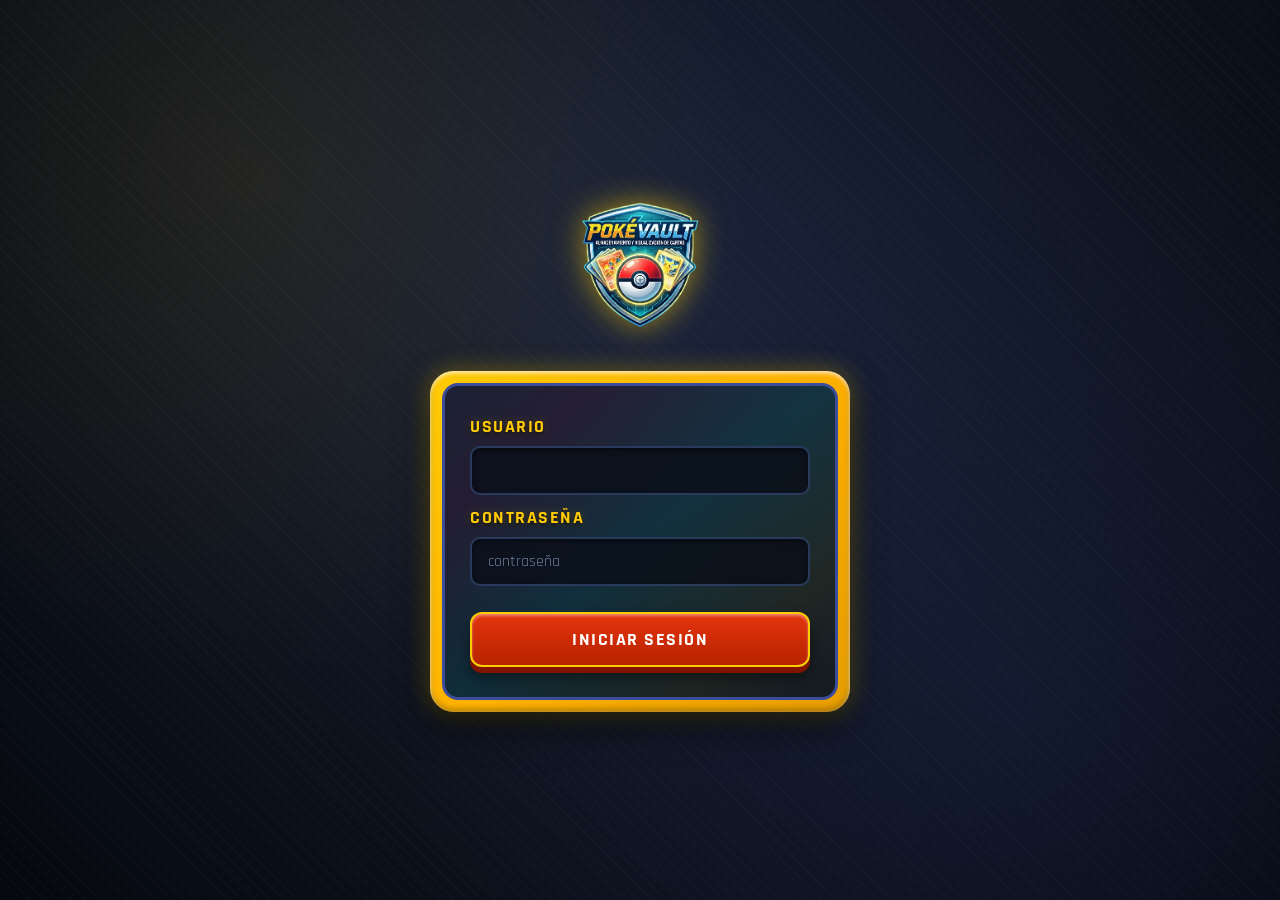
<file: index.html>
<!DOCTYPE html>
<html lang="en">
<head>
    <meta charset="UTF-8">
    <meta name="viewport" content="width=device-width, initial-scale=1.0">
    <title>Pokemon</title>
    <link rel="stylesheet" href="./css/styles.css">
</head>
<body>
    <header>
        <div>
            <img src="./imagenes/logo.png" alt="">
        </div>
    </header>
    <section>
        <!--Contenedor principal donde estara el formulario de acceso-->
        <div class="contenedor">
            <div class="caja">
                <!--Formulario de acceso a la página web-->
                <form action="">
                    <!--Campo para insertar el nombre de usuario-->
                    <label for="">Usuario</label>
                    <input type="text">

                    <br>
                    <!--Campo para insertar la constraseña-->
                    <label for="">Contraseña</label>
                    <input type="password" placeholder="contraseña">

                    <br>
                    <!--boton tipo 'submit' que envia el formulario-->
                    <input type="submit" value="Iniciar sesión">

                </form>
            </div>
        </div>
    </section>
</body>
</html>
</file>
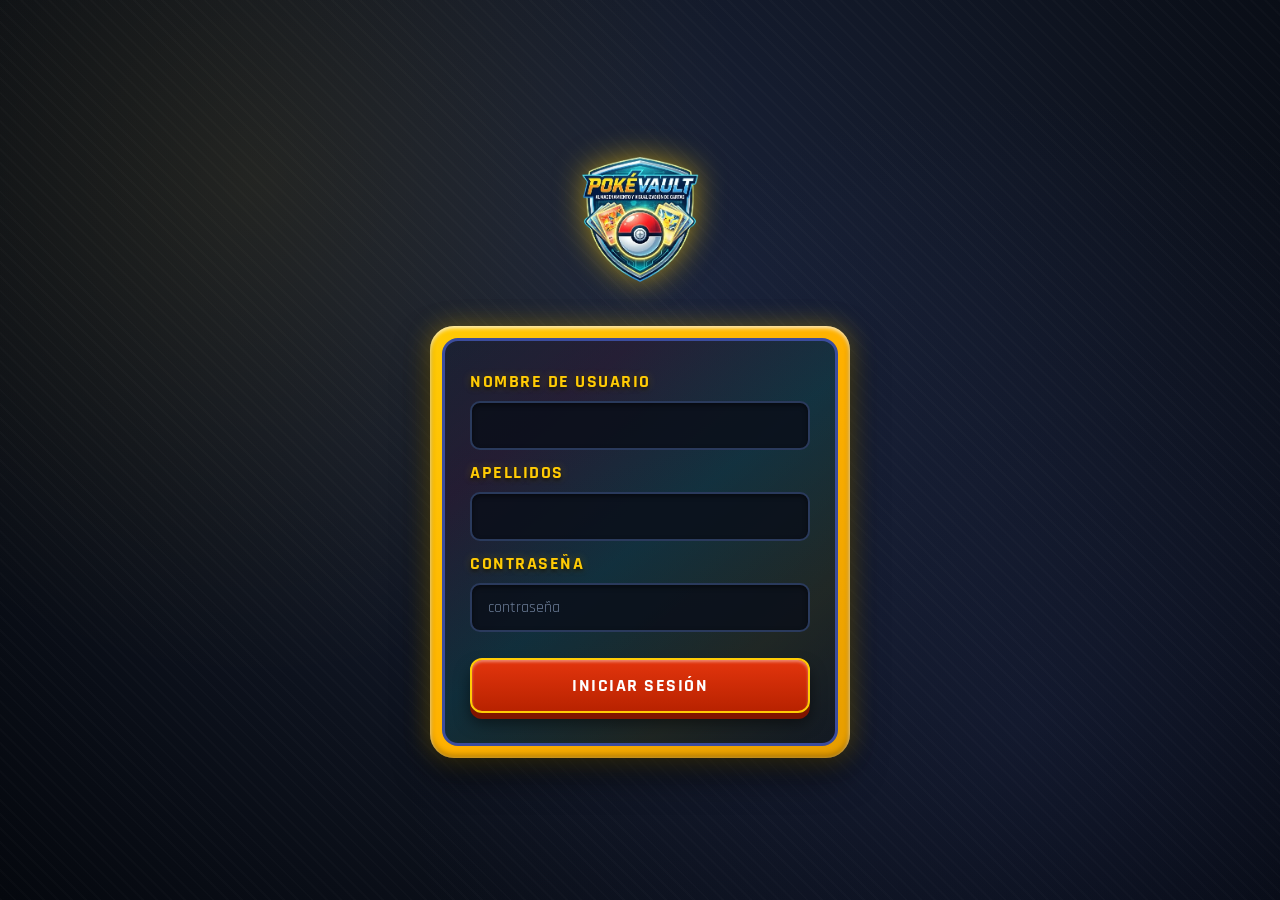
<file: Registro.html>
<!DOCTYPE html>
<html lang="en">
<head>
    <meta charset="UTF-8">
    <meta name="viewport" content="width=device-width, initial-scale=1.0">
    <title>Pokemon</title>
    <link rel="stylesheet" href="./css/styles.css">
</head>
<body>
    <header>
        <div>
            <img src="./imagenes/logo.png" alt="">
        </div>
    </header>
    <section>
        <!--Contenedor principal donde estara el formulario de acceso-->
        <div class="contenedor">
            <div class="caja">
                <!--Formulario de acceso a la página web-->
                <form action="">
                    <!--Campo para insertar el nombre de usuario-->
                    <label for="">Nombre de Usuario</label>
                    <input type="text">
                    <br>
                    <label for="">Apellidos</label>
                    <input type="text">
                    <br>
                    <!--Campo para insertar la constraseña-->
                    <label for="">Contraseña</label>
                    <input type="password" placeholder="contraseña">
                    <br>
                    <!--boton tipo 'submit' que envia el formulario-->
                    <input type="submit" value="Iniciar sesión">

                </form>
            </div>
        </div>
    </section>
</body>
</html>
</file>
<file: css/styles.css>
/* ===================================================
   POKÉMON TCG - STYLESHEET (Estilo Carta Holográfica TCG)
   =================================================== */

@import url('https://fonts.googleapis.com/css2?family=Rajdhani:wght@500;600;700&family=Roboto:wght@400;700&display=swap');

/* RESET & BODY STYLES */
* {
    box-sizing: border-box;
    margin: 0;
    padding: 0;
}

body {
    min-height: 100vh;
    font-family: 'Rajdhani', 'Trebuchet MS', sans-serif;
    background: radial-gradient(circle at 50% 30%, #1a233a 0%, #0d121d 60%, #05080e 100%);
    color: #ffffff;
    display: flex;
    flex-direction: column;
    justify-content: center;
    align-items: center;
    padding: 20px;
    position: relative;
    overflow-x: hidden;
}

/* Fondo decorativo con patrón tipo Pokéball y Destellos */
body::before {
    content: "";
    position: absolute;
    top: 0;
    left: 0;
    width: 100%;
    height: 100%;
    background-image: 
        radial-gradient(circle at 20% 20%, rgba(255, 203, 5, 0.08) 0%, transparent 40%),
        radial-gradient(circle at 80% 80%, rgba(59, 76, 156, 0.15) 0%, transparent 50%),
        repeating-linear-gradient(45deg, rgba(255, 255, 255, 0.015) 0px, rgba(255, 255, 255, 0.015) 2px, transparent 2px, transparent 10px);
    pointer-events: none;
    z-index: 0;
}

/* HEADER Y LOGO POKÉMON */
header {
    z-index: 1;
    margin-bottom: 25px;
    text-align: center;
}

header div {
    display: inline-block;
    filter: drop-shadow(0 0 15px rgba(255, 203, 5, 0.6));
    transition: transform 0.3s ease;
}

header div:hover {
    transform: scale(1.04);
}

header img {
    max-width: 280px;
    height: auto;
    display: block;
}

/* SECCIÓN PRINCIPAL */
section {
    z-index: 1;
    width: 100%;
    max-width: 420px;
}

/* CONTENEDOR - MARCO ESTILO CARTA POKÉMON TCG */
.contenedor {
    background: linear-gradient(135deg, #ffcb05 0%, #ffb100 50%, #e69d00 100%);
    padding: 12px;
    border-radius: 24px;
    box-shadow: 
        0 15px 35px rgba(0, 0, 0, 0.6),
        0 0 25px rgba(255, 203, 5, 0.4),
        inset 0 2px 4px rgba(255, 255, 255, 0.8),
        inset 0 -3px 6px rgba(0, 0, 0, 0.3);
    position: relative;
    transition: transform 0.3s ease, box-shadow 0.3s ease;
}

.contenedor:hover {
    transform: translateY(-4px);
    box-shadow: 
        0 20px 40px rgba(0, 0, 0, 0.7),
        0 0 35px rgba(255, 203, 5, 0.6),
        inset 0 2px 4px rgba(255, 255, 255, 0.9);
}

/* CAJA INTERIOR - TEXTURA HOLOGRÁFICA / CRISTAL */
.caja {
    background: linear-gradient(165deg, #182232 0%, #0f1623 100%);
    border: 3px solid #3b4c9d;
    border-radius: 16px;
    padding: 30px 25px;
    position: relative;
    overflow: hidden;
}

/* Efecto Holográfico TCG (Brillo Arcoíris al pasar el cursor) */
.caja::before {
    content: "";
    position: absolute;
    top: -50%;
    left: -50%;
    width: 200%;
    height: 200%;
    background: linear-gradient(
        115deg, 
        transparent 20%, 
        rgba(255, 0, 128, 0.1) 35%, 
        rgba(0, 255, 255, 0.15) 50%, 
        rgba(255, 255, 0, 0.1) 65%, 
        transparent 80%
    );
    transform: rotate(25deg);
    pointer-events: none;
    opacity: 0.6;
    transition: opacity 0.4s ease;
}

.contenedor:hover .caja::before {
    opacity: 1;
    animation: holoShine 3s infinite linear;
}

@keyframes holoShine {
    0% { transform: translateY(-20%) rotate(25deg); }
    50% { transform: translateY(20%) rotate(25deg); }
    100% { transform: translateY(-20%) rotate(25deg); }
}

/* FORMULARIO */
form {
    display: flex;
    flex-direction: column;
    position: relative;
    z-index: 2;
}

/* ETIQUETAS / LABELS */
label {
    font-size: 1.1rem;
    font-weight: 700;
    letter-spacing: 1.5px;
    text-transform: uppercase;
    color: #ffcb05;
    text-shadow: 0 2px 4px rgba(0, 0, 0, 0.8), 0 0 8px rgba(255, 203, 5, 0.3);
    margin-bottom: 8px;
    margin-top: 12px;
    display: inline-block;
}

.enlace{
    font-size: 1.1rem;
    font-weight: 700;
    letter-spacing: 1.5px;
    text-transform: uppercase;
    color: #ffcb05;
    text-shadow: 0 2px 4px rgba(0, 0, 0, 0.8), 0 0 8px rgba(255, 203, 5, 0.3);
    margin-bottom: 8px;
    margin-top: 12px;
    text-align: center;
    display: block;
}


form label:first-child {
    margin-top: 0;
}

/* CAMPOS DE TEXTO Y CONTRASEÑA (APELLIDOS / NOMBRE / CONTRASEÑA) */
input[type="text"],
input[type="password"], input[type="email"], input[type="number"], input[type="file"]{
    width: 100%;
    padding: 12px 16px;
    font-family: inherit;
    font-size: 1rem;
    font-weight: 600;
    color: #ffffff;
    background: rgba(10, 15, 25, 0.85);
    border: 2px solid #2a3a5c;
    border-radius: 10px;
    outline: none;
    transition: all 0.25s ease;
    box-shadow: inset 0 2px 5px rgba(0, 0, 0, 0.5);
}

input[type="text"]::placeholder,
input[type="password"]::placeholder,input[type="email"]::placeholder {
    color: #6b7c96;
    font-weight: 400;
}

input[type="text"]:focus,
input[type="password"]:focus, input[type="email"]::placeholder, input[type="number"]::placeholder{
    border-color: #ffcb05;
    background: rgba(15, 23, 38, 0.95);
    box-shadow: 
        0 0 12px rgba(255, 203, 5, 0.4),
        inset 0 2px 4px rgba(0, 0, 0, 0.5);
}

/* OCULTAR / AJUSTAR SALTO DE LÍNEA EXCESIVO */
br {
    display: none;
}

/* BOTÓN INICIAR SESIÓN / SUBMIT */
input[type="submit"], input[type="file"] {
    margin-top: 26px;
    padding: 14px 20px;
    font-family: inherit;
    font-size: 1.15rem;
    font-weight: 700;
    letter-spacing: 1.5px;
    text-transform: uppercase;
    color: #ffffff;
    background: linear-gradient(180deg, #e3350d 0%, #b82200 100%);
    border: 2px solid #ffcb05;
    border-radius: 12px;
    cursor: pointer;
    box-shadow: 
        0 6px 0 #801400,
        0 10px 15px rgba(0, 0, 0, 0.5),
        inset 0 2px 3px rgba(255, 255, 255, 0.4);
    transition: all 0.15s ease;
    position: relative;
}

input[type="submit"]:hover, input[type="file"]:hover  {
    background: linear-gradient(180deg, #ff4118 0%, #cc2702 100%);
    box-shadow: 
        0 6px 0 #801400,
        0 12px 20px rgba(227, 53, 13, 0.4),
        inset 0 2px 3px rgba(255, 255, 255, 0.6);
}

input[type="submit"]:active, input[type="file"]:active {
    transform: translateY(4px);
    box-shadow: 
        0 2px 0 #801400,
        0 4px 8px rgba(0, 0, 0, 0.4),
        inset 0 1px 2px rgba(0, 0, 0, 0.4);
}

.error{
    font-size: 1.1rem;
    font-weight: 700;
    letter-spacing: 1.5px;
    text-transform: uppercase;
    color: #ff0505;
    text-shadow: 0 2px 4px rgba(0, 0, 0, 0.8), 0 0 8px rgba(255, 5, 5, 0.3);
    margin-bottom: 8px;
    margin-top: 12px;
    display: block;
}

.user-select {
    background: transparent;
    border: none;
    color: #ffd700; /* Amarillo del nombre */
    font-weight: bold;
    font-size: 1rem;
    cursor: pointer;
    outline: none;
}

/* Fondo oscuro de las opciones */
.user-select option {
    background-color: #0b132b;
    color: #ffffff;
}
</file>
